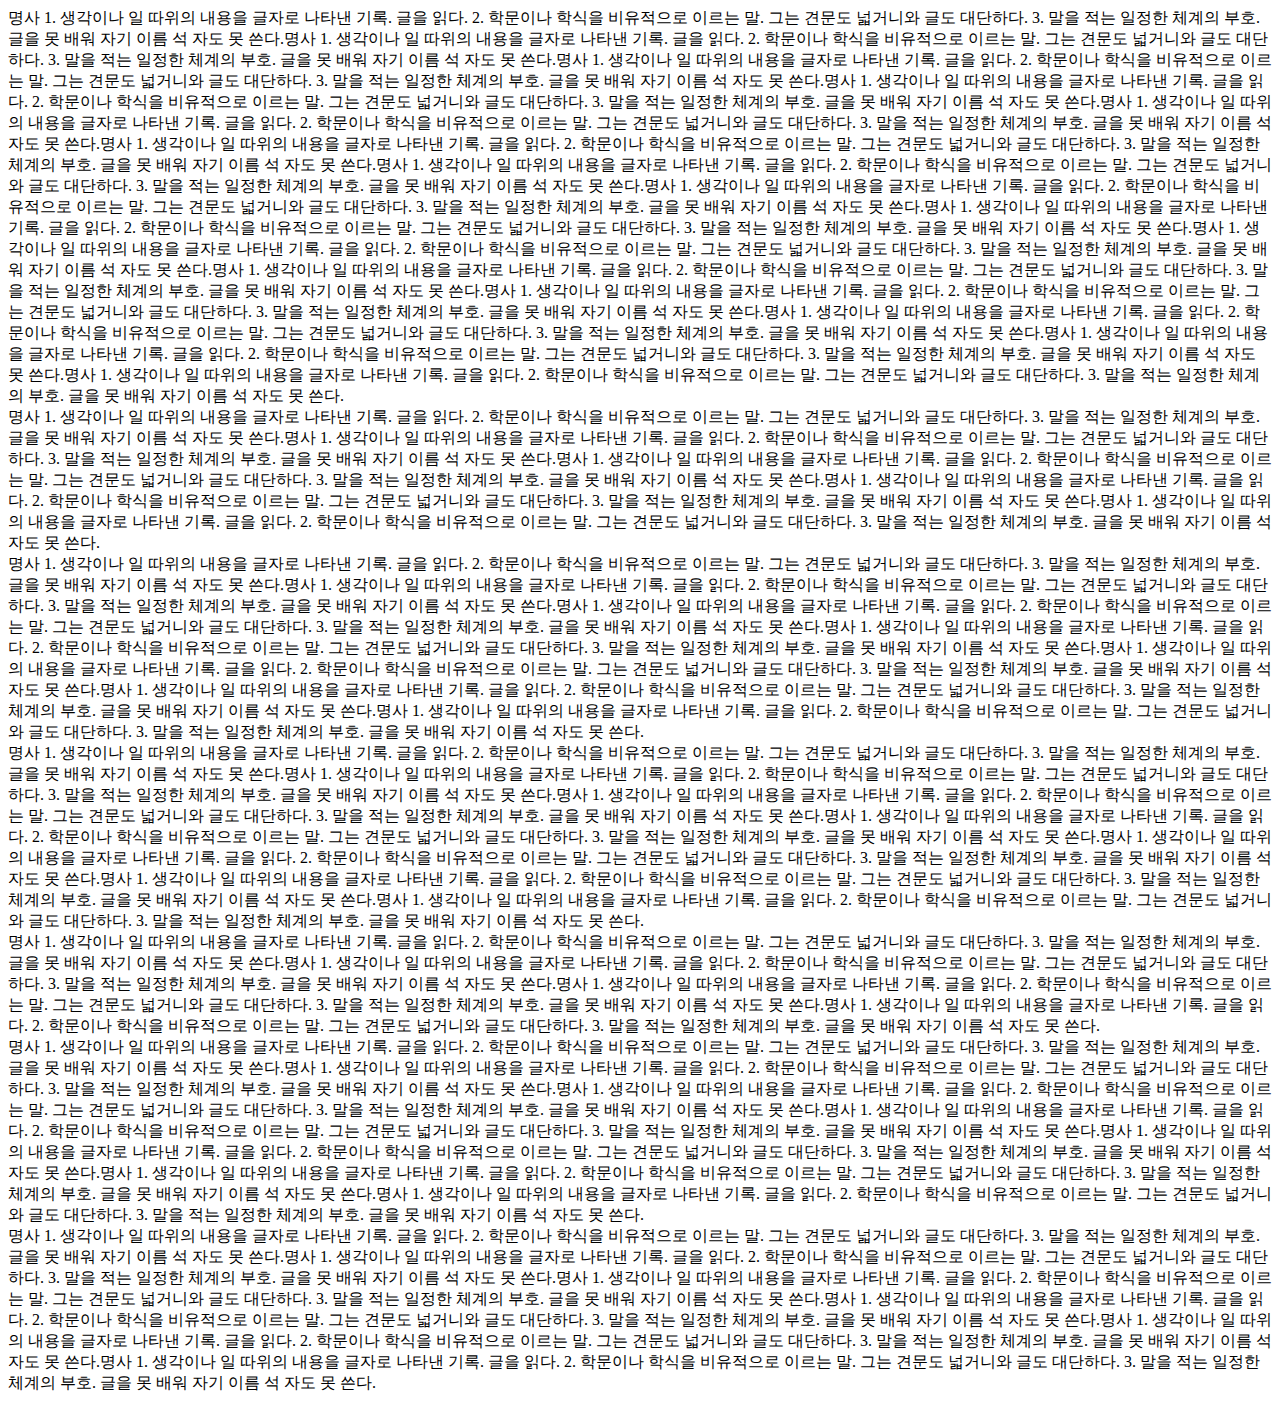
<file: index2.html>
<!DOCTYPE html>
<html lang="en">
<head>
    <meta charset="UTF-8">
    <meta http-equiv="X-UA-Compatible" content="IE=edge">
    <meta name="viewport" content="width=device-width, initial-scale=1.0">
    <title>Document</title>
</head>
<body>
    <div>
        명사
1.	생각이나 일 따위의 내용을 글자로 나타낸 기록.
글을 읽다.


2.	학문이나 학식을 비유적으로 이르는 말.
그는 견문도 넓거니와 글도 대단하다.


3.	말을 적는 일정한 체계의 부호.
글을 못 배워 자기 이름 석 자도 못 쓴다.명사
1.	생각이나 일 따위의 내용을 글자로 나타낸 기록.
글을 읽다.


2.	학문이나 학식을 비유적으로 이르는 말.
그는 견문도 넓거니와 글도 대단하다.


3.	말을 적는 일정한 체계의 부호.
글을 못 배워 자기 이름 석 자도 못 쓴다.명사
1.	생각이나 일 따위의 내용을 글자로 나타낸 기록.
글을 읽다.


2.	학문이나 학식을 비유적으로 이르는 말.
그는 견문도 넓거니와 글도 대단하다.


3.	말을 적는 일정한 체계의 부호.
글을 못 배워 자기 이름 석 자도 못 쓴다.명사
1.	생각이나 일 따위의 내용을 글자로 나타낸 기록.
글을 읽다.


2.	학문이나 학식을 비유적으로 이르는 말.
그는 견문도 넓거니와 글도 대단하다.


3.	말을 적는 일정한 체계의 부호.
글을 못 배워 자기 이름 석 자도 못 쓴다.명사
1.	생각이나 일 따위의 내용을 글자로 나타낸 기록.
글을 읽다.


2.	학문이나 학식을 비유적으로 이르는 말.
그는 견문도 넓거니와 글도 대단하다.


3.	말을 적는 일정한 체계의 부호.
글을 못 배워 자기 이름 석 자도 못 쓴다.명사
1.	생각이나 일 따위의 내용을 글자로 나타낸 기록.
글을 읽다.


2.	학문이나 학식을 비유적으로 이르는 말.
그는 견문도 넓거니와 글도 대단하다.


3.	말을 적는 일정한 체계의 부호.
글을 못 배워 자기 이름 석 자도 못 쓴다.명사
1.	생각이나 일 따위의 내용을 글자로 나타낸 기록.
글을 읽다.


2.	학문이나 학식을 비유적으로 이르는 말.
그는 견문도 넓거니와 글도 대단하다.


3.	말을 적는 일정한 체계의 부호.
글을 못 배워 자기 이름 석 자도 못 쓴다.명사
1.	생각이나 일 따위의 내용을 글자로 나타낸 기록.
글을 읽다.


2.	학문이나 학식을 비유적으로 이르는 말.
그는 견문도 넓거니와 글도 대단하다.


3.	말을 적는 일정한 체계의 부호.
글을 못 배워 자기 이름 석 자도 못 쓴다.명사
1.	생각이나 일 따위의 내용을 글자로 나타낸 기록.
글을 읽다.


2.	학문이나 학식을 비유적으로 이르는 말.
그는 견문도 넓거니와 글도 대단하다.


3.	말을 적는 일정한 체계의 부호.
글을 못 배워 자기 이름 석 자도 못 쓴다.명사
1.	생각이나 일 따위의 내용을 글자로 나타낸 기록.
글을 읽다.


2.	학문이나 학식을 비유적으로 이르는 말.
그는 견문도 넓거니와 글도 대단하다.


3.	말을 적는 일정한 체계의 부호.
글을 못 배워 자기 이름 석 자도 못 쓴다.명사
1.	생각이나 일 따위의 내용을 글자로 나타낸 기록.
글을 읽다.


2.	학문이나 학식을 비유적으로 이르는 말.
그는 견문도 넓거니와 글도 대단하다.


3.	말을 적는 일정한 체계의 부호.
글을 못 배워 자기 이름 석 자도 못 쓴다.명사
1.	생각이나 일 따위의 내용을 글자로 나타낸 기록.
글을 읽다.


2.	학문이나 학식을 비유적으로 이르는 말.
그는 견문도 넓거니와 글도 대단하다.


3.	말을 적는 일정한 체계의 부호.
글을 못 배워 자기 이름 석 자도 못 쓴다.명사
1.	생각이나 일 따위의 내용을 글자로 나타낸 기록.
글을 읽다.


2.	학문이나 학식을 비유적으로 이르는 말.
그는 견문도 넓거니와 글도 대단하다.


3.	말을 적는 일정한 체계의 부호.
글을 못 배워 자기 이름 석 자도 못 쓴다.명사
1.	생각이나 일 따위의 내용을 글자로 나타낸 기록.
글을 읽다.


2.	학문이나 학식을 비유적으로 이르는 말.
그는 견문도 넓거니와 글도 대단하다.


3.	말을 적는 일정한 체계의 부호.
글을 못 배워 자기 이름 석 자도 못 쓴다.명사
1.	생각이나 일 따위의 내용을 글자로 나타낸 기록.
글을 읽다.


2.	학문이나 학식을 비유적으로 이르는 말.
그는 견문도 넓거니와 글도 대단하다.


3.	말을 적는 일정한 체계의 부호.
글을 못 배워 자기 이름 석 자도 못 쓴다.
    </div>
    <div>
        명사
1.	생각이나 일 따위의 내용을 글자로 나타낸 기록.
글을 읽다.


2.	학문이나 학식을 비유적으로 이르는 말.
그는 견문도 넓거니와 글도 대단하다.


3.	말을 적는 일정한 체계의 부호.
글을 못 배워 자기 이름 석 자도 못 쓴다.명사
1.	생각이나 일 따위의 내용을 글자로 나타낸 기록.
글을 읽다.


2.	학문이나 학식을 비유적으로 이르는 말.
그는 견문도 넓거니와 글도 대단하다.


3.	말을 적는 일정한 체계의 부호.
글을 못 배워 자기 이름 석 자도 못 쓴다.명사
1.	생각이나 일 따위의 내용을 글자로 나타낸 기록.
글을 읽다.


2.	학문이나 학식을 비유적으로 이르는 말.
그는 견문도 넓거니와 글도 대단하다.


3.	말을 적는 일정한 체계의 부호.
글을 못 배워 자기 이름 석 자도 못 쓴다.명사
1.	생각이나 일 따위의 내용을 글자로 나타낸 기록.
글을 읽다.


2.	학문이나 학식을 비유적으로 이르는 말.
그는 견문도 넓거니와 글도 대단하다.


3.	말을 적는 일정한 체계의 부호.
글을 못 배워 자기 이름 석 자도 못 쓴다.명사
1.	생각이나 일 따위의 내용을 글자로 나타낸 기록.
글을 읽다.


2.	학문이나 학식을 비유적으로 이르는 말.
그는 견문도 넓거니와 글도 대단하다.


3.	말을 적는 일정한 체계의 부호.
글을 못 배워 자기 이름 석 자도 못 쓴다.
    </div>
    <div>
        명사
1.	생각이나 일 따위의 내용을 글자로 나타낸 기록.
글을 읽다.


2.	학문이나 학식을 비유적으로 이르는 말.
그는 견문도 넓거니와 글도 대단하다.


3.	말을 적는 일정한 체계의 부호.
글을 못 배워 자기 이름 석 자도 못 쓴다.명사
1.	생각이나 일 따위의 내용을 글자로 나타낸 기록.
글을 읽다.


2.	학문이나 학식을 비유적으로 이르는 말.
그는 견문도 넓거니와 글도 대단하다.


3.	말을 적는 일정한 체계의 부호.
글을 못 배워 자기 이름 석 자도 못 쓴다.명사
1.	생각이나 일 따위의 내용을 글자로 나타낸 기록.
글을 읽다.


2.	학문이나 학식을 비유적으로 이르는 말.
그는 견문도 넓거니와 글도 대단하다.


3.	말을 적는 일정한 체계의 부호.
글을 못 배워 자기 이름 석 자도 못 쓴다.명사
1.	생각이나 일 따위의 내용을 글자로 나타낸 기록.
글을 읽다.


2.	학문이나 학식을 비유적으로 이르는 말.
그는 견문도 넓거니와 글도 대단하다.


3.	말을 적는 일정한 체계의 부호.
글을 못 배워 자기 이름 석 자도 못 쓴다.명사
1.	생각이나 일 따위의 내용을 글자로 나타낸 기록.
글을 읽다.


2.	학문이나 학식을 비유적으로 이르는 말.
그는 견문도 넓거니와 글도 대단하다.


3.	말을 적는 일정한 체계의 부호.
글을 못 배워 자기 이름 석 자도 못 쓴다.명사
1.	생각이나 일 따위의 내용을 글자로 나타낸 기록.
글을 읽다.


2.	학문이나 학식을 비유적으로 이르는 말.
그는 견문도 넓거니와 글도 대단하다.


3.	말을 적는 일정한 체계의 부호.
글을 못 배워 자기 이름 석 자도 못 쓴다.명사
1.	생각이나 일 따위의 내용을 글자로 나타낸 기록.
글을 읽다.


2.	학문이나 학식을 비유적으로 이르는 말.
그는 견문도 넓거니와 글도 대단하다.


3.	말을 적는 일정한 체계의 부호.
글을 못 배워 자기 이름 석 자도 못 쓴다.
    </div>
    <div>
        명사
1.	생각이나 일 따위의 내용을 글자로 나타낸 기록.
글을 읽다.


2.	학문이나 학식을 비유적으로 이르는 말.
그는 견문도 넓거니와 글도 대단하다.


3.	말을 적는 일정한 체계의 부호.
글을 못 배워 자기 이름 석 자도 못 쓴다.명사
1.	생각이나 일 따위의 내용을 글자로 나타낸 기록.
글을 읽다.


2.	학문이나 학식을 비유적으로 이르는 말.
그는 견문도 넓거니와 글도 대단하다.


3.	말을 적는 일정한 체계의 부호.
글을 못 배워 자기 이름 석 자도 못 쓴다.명사
1.	생각이나 일 따위의 내용을 글자로 나타낸 기록.
글을 읽다.


2.	학문이나 학식을 비유적으로 이르는 말.
그는 견문도 넓거니와 글도 대단하다.


3.	말을 적는 일정한 체계의 부호.
글을 못 배워 자기 이름 석 자도 못 쓴다.명사
1.	생각이나 일 따위의 내용을 글자로 나타낸 기록.
글을 읽다.


2.	학문이나 학식을 비유적으로 이르는 말.
그는 견문도 넓거니와 글도 대단하다.


3.	말을 적는 일정한 체계의 부호.
글을 못 배워 자기 이름 석 자도 못 쓴다.명사
1.	생각이나 일 따위의 내용을 글자로 나타낸 기록.
글을 읽다.


2.	학문이나 학식을 비유적으로 이르는 말.
그는 견문도 넓거니와 글도 대단하다.


3.	말을 적는 일정한 체계의 부호.
글을 못 배워 자기 이름 석 자도 못 쓴다.명사
1.	생각이나 일 따위의 내용을 글자로 나타낸 기록.
글을 읽다.


2.	학문이나 학식을 비유적으로 이르는 말.
그는 견문도 넓거니와 글도 대단하다.


3.	말을 적는 일정한 체계의 부호.
글을 못 배워 자기 이름 석 자도 못 쓴다.명사
1.	생각이나 일 따위의 내용을 글자로 나타낸 기록.
글을 읽다.


2.	학문이나 학식을 비유적으로 이르는 말.
그는 견문도 넓거니와 글도 대단하다.


3.	말을 적는 일정한 체계의 부호.
글을 못 배워 자기 이름 석 자도 못 쓴다. 
    </div>
    명사
1.	생각이나 일 따위의 내용을 글자로 나타낸 기록.
글을 읽다.


2.	학문이나 학식을 비유적으로 이르는 말.
그는 견문도 넓거니와 글도 대단하다.


3.	말을 적는 일정한 체계의 부호.
글을 못 배워 자기 이름 석 자도 못 쓴다.명사
1.	생각이나 일 따위의 내용을 글자로 나타낸 기록.
글을 읽다.


2.	학문이나 학식을 비유적으로 이르는 말.
그는 견문도 넓거니와 글도 대단하다.


3.	말을 적는 일정한 체계의 부호.
글을 못 배워 자기 이름 석 자도 못 쓴다.명사
1.	생각이나 일 따위의 내용을 글자로 나타낸 기록.
글을 읽다.


2.	학문이나 학식을 비유적으로 이르는 말.
그는 견문도 넓거니와 글도 대단하다.


3.	말을 적는 일정한 체계의 부호.
글을 못 배워 자기 이름 석 자도 못 쓴다.명사
1.	생각이나 일 따위의 내용을 글자로 나타낸 기록.
글을 읽다.


2.	학문이나 학식을 비유적으로 이르는 말.
그는 견문도 넓거니와 글도 대단하다.


3.	말을 적는 일정한 체계의 부호.
글을 못 배워 자기 이름 석 자도 못 쓴다.
<div>
    명사
1.	생각이나 일 따위의 내용을 글자로 나타낸 기록.
글을 읽다.


2.	학문이나 학식을 비유적으로 이르는 말.
그는 견문도 넓거니와 글도 대단하다.


3.	말을 적는 일정한 체계의 부호.
글을 못 배워 자기 이름 석 자도 못 쓴다.명사
1.	생각이나 일 따위의 내용을 글자로 나타낸 기록.
글을 읽다.


2.	학문이나 학식을 비유적으로 이르는 말.
그는 견문도 넓거니와 글도 대단하다.


3.	말을 적는 일정한 체계의 부호.
글을 못 배워 자기 이름 석 자도 못 쓴다.명사
1.	생각이나 일 따위의 내용을 글자로 나타낸 기록.
글을 읽다.


2.	학문이나 학식을 비유적으로 이르는 말.
그는 견문도 넓거니와 글도 대단하다.


3.	말을 적는 일정한 체계의 부호.
글을 못 배워 자기 이름 석 자도 못 쓴다.명사
1.	생각이나 일 따위의 내용을 글자로 나타낸 기록.
글을 읽다.


2.	학문이나 학식을 비유적으로 이르는 말.
그는 견문도 넓거니와 글도 대단하다.


3.	말을 적는 일정한 체계의 부호.
글을 못 배워 자기 이름 석 자도 못 쓴다.명사
1.	생각이나 일 따위의 내용을 글자로 나타낸 기록.
글을 읽다.


2.	학문이나 학식을 비유적으로 이르는 말.
그는 견문도 넓거니와 글도 대단하다.


3.	말을 적는 일정한 체계의 부호.
글을 못 배워 자기 이름 석 자도 못 쓴다.명사
1.	생각이나 일 따위의 내용을 글자로 나타낸 기록.
글을 읽다.


2.	학문이나 학식을 비유적으로 이르는 말.
그는 견문도 넓거니와 글도 대단하다.


3.	말을 적는 일정한 체계의 부호.
글을 못 배워 자기 이름 석 자도 못 쓴다.명사
1.	생각이나 일 따위의 내용을 글자로 나타낸 기록.
글을 읽다.


2.	학문이나 학식을 비유적으로 이르는 말.
그는 견문도 넓거니와 글도 대단하다.


3.	말을 적는 일정한 체계의 부호.
글을 못 배워 자기 이름 석 자도 못 쓴다.
</div>

<div>명사
    1.	생각이나 일 따위의 내용을 글자로 나타낸 기록.
    글을 읽다.
    
    
    2.	학문이나 학식을 비유적으로 이르는 말.
    그는 견문도 넓거니와 글도 대단하다.
    
    
    3.	말을 적는 일정한 체계의 부호.
    글을 못 배워 자기 이름 석 자도 못 쓴다.명사
    1.	생각이나 일 따위의 내용을 글자로 나타낸 기록.
    글을 읽다.
    
    
    2.	학문이나 학식을 비유적으로 이르는 말.
    그는 견문도 넓거니와 글도 대단하다.
    
    
    3.	말을 적는 일정한 체계의 부호.
    글을 못 배워 자기 이름 석 자도 못 쓴다.명사
    1.	생각이나 일 따위의 내용을 글자로 나타낸 기록.
    글을 읽다.
    
    
    2.	학문이나 학식을 비유적으로 이르는 말.
    그는 견문도 넓거니와 글도 대단하다.
    
    
    3.	말을 적는 일정한 체계의 부호.
    글을 못 배워 자기 이름 석 자도 못 쓴다.명사
    1.	생각이나 일 따위의 내용을 글자로 나타낸 기록.
    글을 읽다.
    
    
    2.	학문이나 학식을 비유적으로 이르는 말.
    그는 견문도 넓거니와 글도 대단하다.
    
    
    3.	말을 적는 일정한 체계의 부호.
    글을 못 배워 자기 이름 석 자도 못 쓴다.명사
    1.	생각이나 일 따위의 내용을 글자로 나타낸 기록.
    글을 읽다.
    
    
    2.	학문이나 학식을 비유적으로 이르는 말.
    그는 견문도 넓거니와 글도 대단하다.
    
    
    3.	말을 적는 일정한 체계의 부호.
    글을 못 배워 자기 이름 석 자도 못 쓴다.명사
    1.	생각이나 일 따위의 내용을 글자로 나타낸 기록.
    글을 읽다.
    
    
    2.	학문이나 학식을 비유적으로 이르는 말.
    그는 견문도 넓거니와 글도 대단하다.
    
    
    3.	말을 적는 일정한 체계의 부호.
    글을 못 배워 자기 이름 석 자도 못 쓴다.</div>
    <script>
        window.addEventListener('scroll',function(){
            const scrolled = window.scrollY;
            console.log(scrolled);
        })
    </script>
</body>
</html>
</file>
